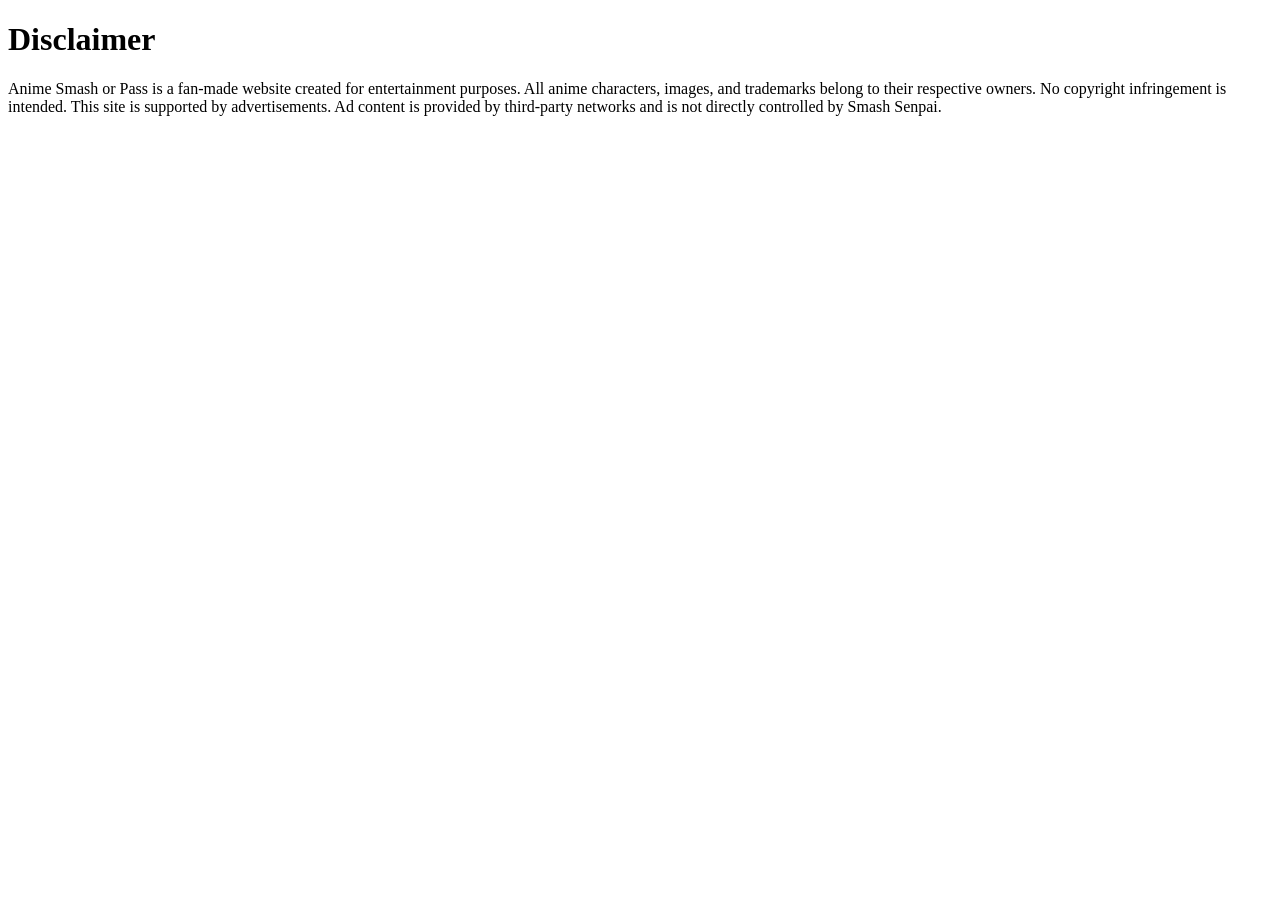
<file: disclaimer.html>
<!DOCTYPE html>
<html>
<head>
  <title>Disclaimer</title>
</head>
<body>
  <h1>Disclaimer</h1>
  <p>
    Anime Smash or Pass is a fan-made website created for entertainment purposes.
    All anime characters, images, and trademarks belong to their respective owners.
    No copyright infringement is intended.
This site is supported by advertisements. Ad content is provided by third-party
networks and is not directly controlled by Smash Senpai.


  </p>
</body>
</html>
</file>
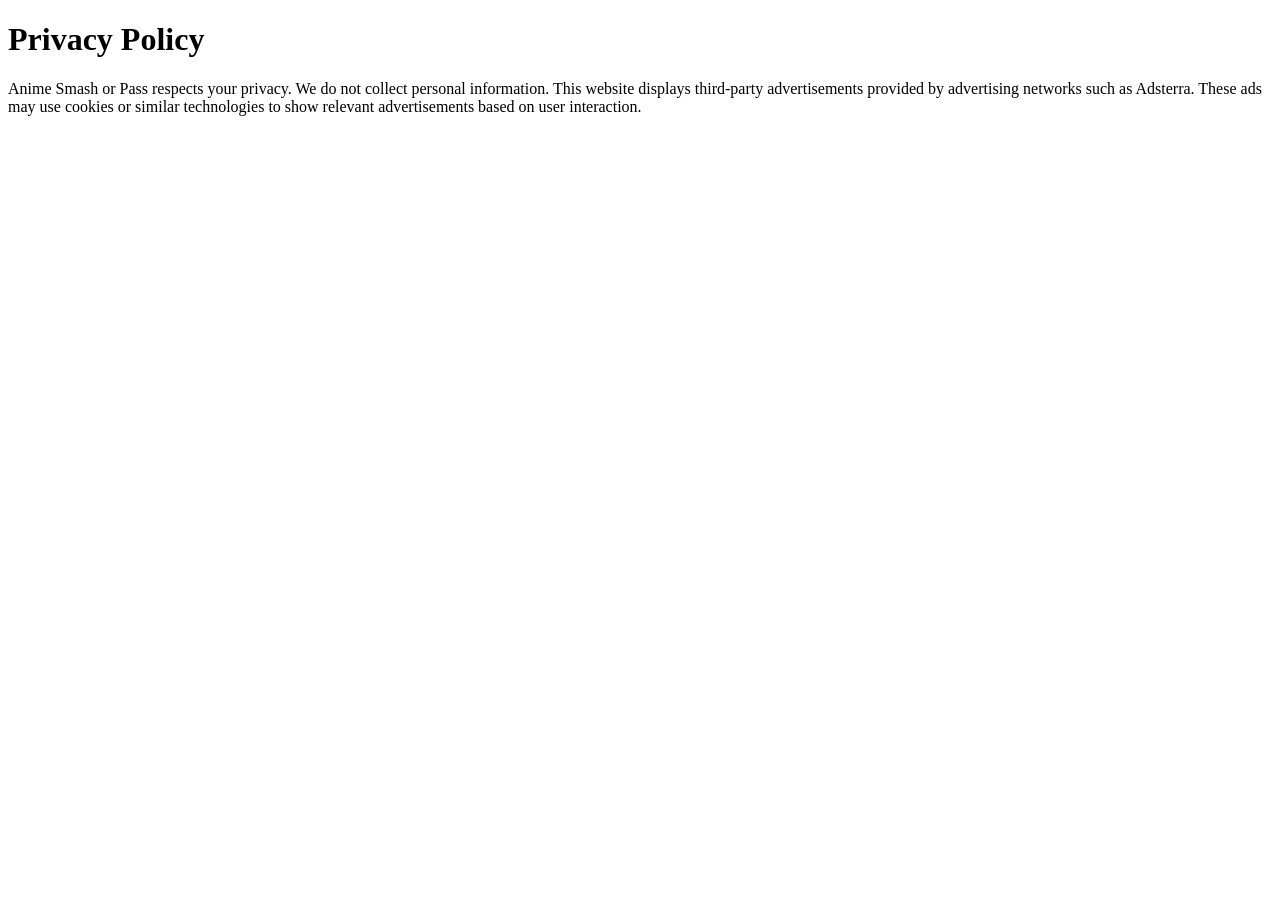
<file: privacy.html>
<!DOCTYPE html>
<html>
<head>
  <title>Privacy Policy</title>
</head>
<body>
  <h1>Privacy Policy</h1>
  <p>Anime Smash or Pass respects your privacy. We do not collect personal
  information. This website displays third-party advertisements provided by advertising networks
such as Adsterra. These ads may use cookies or similar technologies to show relevant
advertisements based on user interaction.</p>
</body>
</html>
</file>
